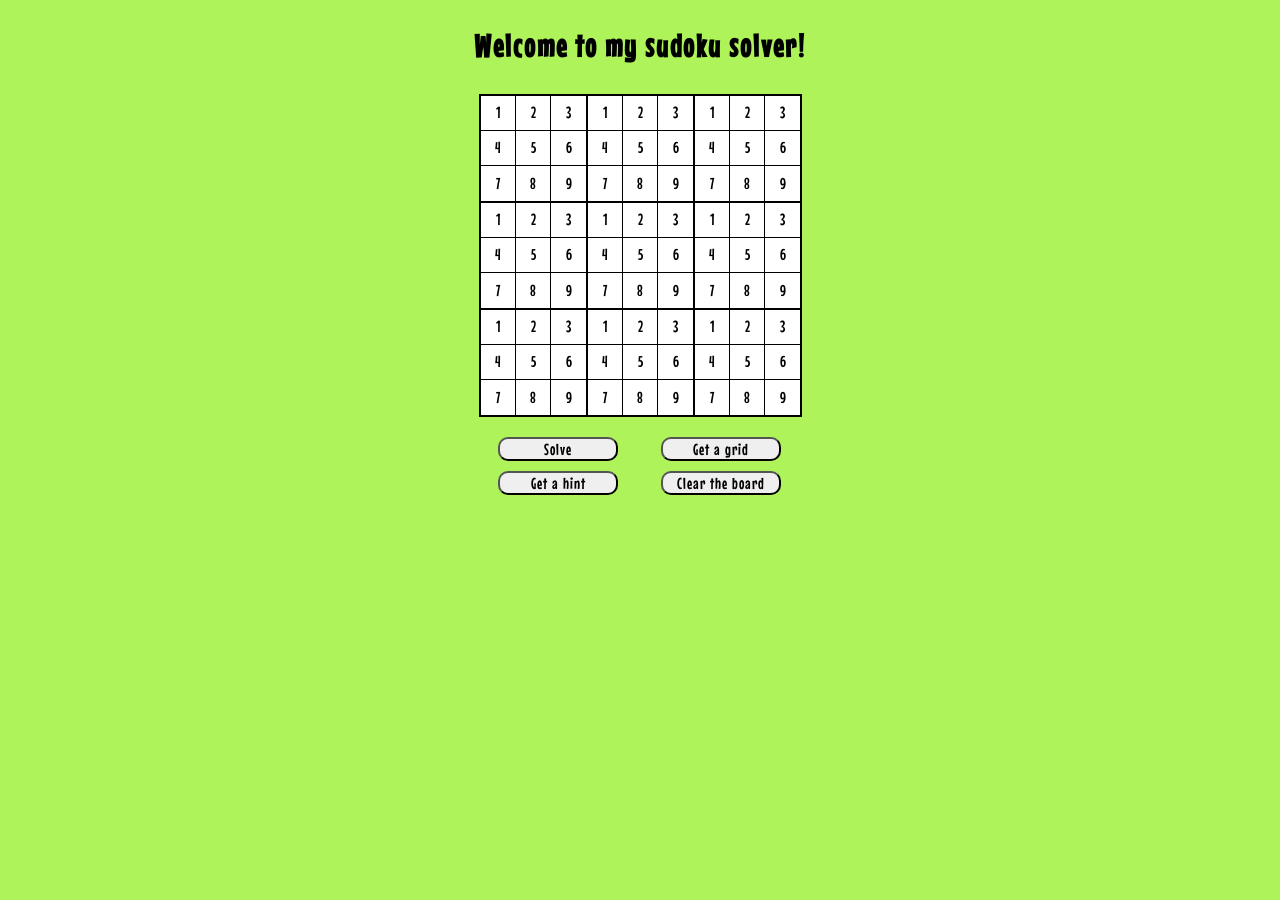
<file: index.html>
<!DOCTYPE html>
<html lang="en">
<head>
    <meta charset="UTF-8">
    <meta http-equiv="X-UA-Compatible" content="IE=edge">
    <meta name="viewport" content="width=device-width, initial-scale=1.0">
    <title>Sudoku solver</title>
    <link rel="stylesheet" href="sudoku.css">
    <link rel="preconnect" href="https://fonts.googleapis.com">
    <link rel="preconnect" href="https://fonts.gstatic.com" crossorigin>
    <link href="https://fonts.googleapis.com/css2?family=Mouse+Memoirs&display=swap" rel="stylesheet">
</head>
<body>
    <h2>Welcome to my sudoku solver!</h2>
    <div class="grid">
        <div class="big-row">
            <div class="square" id="s0">
                <div class="column">
                    <div class="cell r0 c0 s0"><input type=text value="1" /></div>
                    <div class="cell r1 c0 s0"><input type=text value="4"/></div>
                    <div class="cell r2 c0 s0"><input type=text value="7"/></div>
                </div>
                <div class="column">
                    <div class="cell r0 c1 s0"><input type=text value="2"/></div>
                    <div class="cell r1 c1 s0"><input type=text value="5"/></div>
                    <div class="cell r2 c1 s0"><input type=text value="8"/></div>
                </div>
                <div class="column">
                    <div class="cell r0 c2 s0"><input type=text value="3"/></div>
                    <div class="cell r1 c2 s0"><input type=text value="6"/></div>
                    <div class="cell r2 c2 s0"><input type=text value="9"/></div>
                </div>
            </div>
            <div class="square" id="s1">
                <div class="column">
                    <div class="cell r0 c3 s1"><input type=text value="1" /></div>
                    <div class="cell r1 c3 s1"><input type=text value="4" /></div>
                    <div class="cell r2 c3 s1"><input type=text value="7" /></div>
                </div>
                <div class="column">
                    <div class="cell r0 c4 s1"><input type=text value="2" /></div>
                    <div class="cell r1 c4 s1"><input type=text value="5" /></div>
                    <div class="cell r2 c4 s1"><input type=text value="8" /></div>
                </div>
                <div class="column">
                    <div class="cell r0 c5 s1"><input type=text value="3" /></div>
                    <div class="cell r1 c5 s1"><input type=text value="6" /></div>
                    <div class="cell r2 c5 s1"><input type=text value="9" /></div>
                </div>
            </div>
            <div class="square" id="s2">
                <div class="column">
                    <div class="cell r0 c6 s2"><input type=text value="1" /></div>
                    <div class="cell r1 c6 s2"><input type=text value="4" /></div>
                    <div class="cell r2 c6 s2"><input type=text value="7" /></div>
                </div>
                <div class="column">
                    <div class="cell r0 c7 s2"><input type=text value="2" /></div>
                    <div class="cell r1 c7 s2"><input type=text value="5" /></div>
                    <div class="cell r2 c7 s2"><input type=text value="8" /></div>
                </div>
                <div class="column">
                    <div class="cell r0 c8 s2"><input type=text value="3" /></div>
                    <div class="cell r1 c8 s2"><input type=text value="6" /></div>
                    <div class="cell r2 c8 s2"><input type=text value="9" /></div>
                </div>
            </div>
        </div>
        <div class="big-row">
            <div class="square" id="s3">
                <div class="column">
                    <div class="cell r3 c0 s3"><input type=text value="1" /></div>
                    <div class="cell r4 c0 s3"><input type=text value="4" /></div>
                    <div class="cell r5 c0 s3"><input type=text value="7" /></div>
                </div>
                <div class="column">
                    <div class="cell r3 c1 s3"><input type=text value="2" /></div>
                    <div class="cell r4 c1 s3"><input type=text value="5" /></div>
                    <div class="cell r5 c1 s3"><input type=text value="8" /></div>
                </div>
                <div class="column">
                    <div class="cell r3 c2 s3"><input type=text value="3" /></div>
                    <div class="cell r4 c2 s3"><input type=text value="6" /></div>
                    <div class="cell r5 c2 s3"><input type=text value="9" /></div>
                </div>
            </div>
            <div class="square" id="s4">
                <div class="column">
                    <div class="cell r3 c3 s4"><input type=text value="1" /></div>
                    <div class="cell r4 c3 s4"><input type=text value="4" /></div>
                    <div class="cell r5 c3 s4"><input type=text value="7" /></div>
                </div>
                <div class="column">
                    <div class="cell r3 c4 s4"><input type=text value="2" /></div>
                    <div class="cell r4 c4 s4"><input type=text value="5" /></div>
                    <div class="cell r5 c4 s4"><input type=text value="8" /></div>
                </div>
                <div class="column">
                    <div class="cell r3 c5 s4"><input type=text value="3" /></div>
                    <div class="cell r4 c5 s4"><input type=text value="6" /></div>
                    <div class="cell r5 c5 s4"><input type=text value="9" /></div>
                </div>
            </div>
            <div class="square" id="s5">
                <div class="column">
                    <div class="cell r3 c6 s5"><input type=text value="1" /></div>
                    <div class="cell r4 c6 s5"><input type=text value="4" /></div>
                    <div class="cell r5 c6 s5"><input type=text value="7" /></div>
                </div>
                <div class="column">
                    <div class="cell r3 c7 s5"><input type=text value="2" /></div>
                    <div class="cell r4 c7 s5"><input type=text value="5" /></div>
                    <div class="cell r5 c7 s5"><input type=text value="8" /></div>
                </div>
                <div class="column">
                    <div class="cell r3 c8 s5"><input type=text value="3" /></div>
                    <div class="cell r4 c8 s5"><input type=text value="6" /></div>
                    <div class="cell r5 c8 s5"><input type=text value="9" /></div>
                </div>
            </div>
        </div>
        <div class="big-row">
            <div class="square" id="s6">
                <div class="column">
                    <div class="cell r6 c0 s6"><input type=text value="1" /></div>
                    <div class="cell r7 c0 s6"><input type=text value="4" /></div>
                    <div class="cell r8 c0 s6"><input type=text value="7" /></div>
                </div>
                <div class="column">
                    <div class="cell r6 c1 s6"><input type=text value="2" /></div>
                    <div class="cell r7 c1 s6"><input type=text value="5" /></div>
                    <div class="cell r8 c1 s6"><input type=text value="8" /></div>
                </div>
                <div class="column">
                    <div class="cell r6 c2 s6"><input type=text value="3" /></div>
                    <div class="cell r7 c2 s6"><input type=text value="6" /></div>
                    <div class="cell r8 c2 s6"><input type=text value="9" /></div>
                </div>
            </div>
            <div class="square" id="s7">
                <div class="column">
                    <div class="cell r6 c3 s7"><input type=text value="1" /></div>
                    <div class="cell r7 c3 s7"><input type=text value="4" /></div>
                    <div class="cell r8 c3 s7"><input type=text value="7" /></div>
                </div>
                <div class="column">
                    <div class="cell r6 c4 s7"><input type=text value="2" /></div>
                    <div class="cell r7 c4 s7"><input type=text value="5" /></div>
                    <div class="cell r8 c4 s7"><input type=text value="8" /></div>
                </div>
                <div class="column">
                    <div class="cell r6 c5 s7"><input type=text value="3" /></div>
                    <div class="cell r7 c5 s7"><input type=text value="6" /></div>
                    <div class="cell r8 c5 s7"><input type=text value="9" /></div>
                </div>
            </div>
            <div class="square" id="s8">
                <div class="column">
                    <div class="cell r6 c6 s8"><input type=text value="1" /></div>
                    <div class="cell r7 c6 s8"><input type=text value="4" /></div>
                    <div class="cell r8 c6 s8"><input type=text value="7" /></div>
                </div>
                <div class="column">
                    <div class="cell r6 c7 s8"><input type=text value="2" /></div>
                    <div class="cell r7 c7 s8"><input type=text value="5" /></div>
                    <div class="cell r8 c7 s8"><input type=text value="8" /></div>
                </div>
                <div class="column">
                    <div class="cell r6 c8 s8"><input type=text value="3" /></div>
                    <div class="cell r7 c8 s8"><input type=text value="6" /></div>
                    <div class="cell r8 c8 s8"><input type=text value="9" /></div>
                </div>
            </div>
        </div>
    </div>
    <div class="buttons">
        <button id="solve">Solve</button>
        <button id="get-grid">Get a grid</button>
        <button id="get-hint">Get a hint</button>
        <button id="clear-board">Clear the board</button>
    </div>
    <div class="error"></div>
    <script src="sudoku.js"></script>
</body>
</html>
</file>
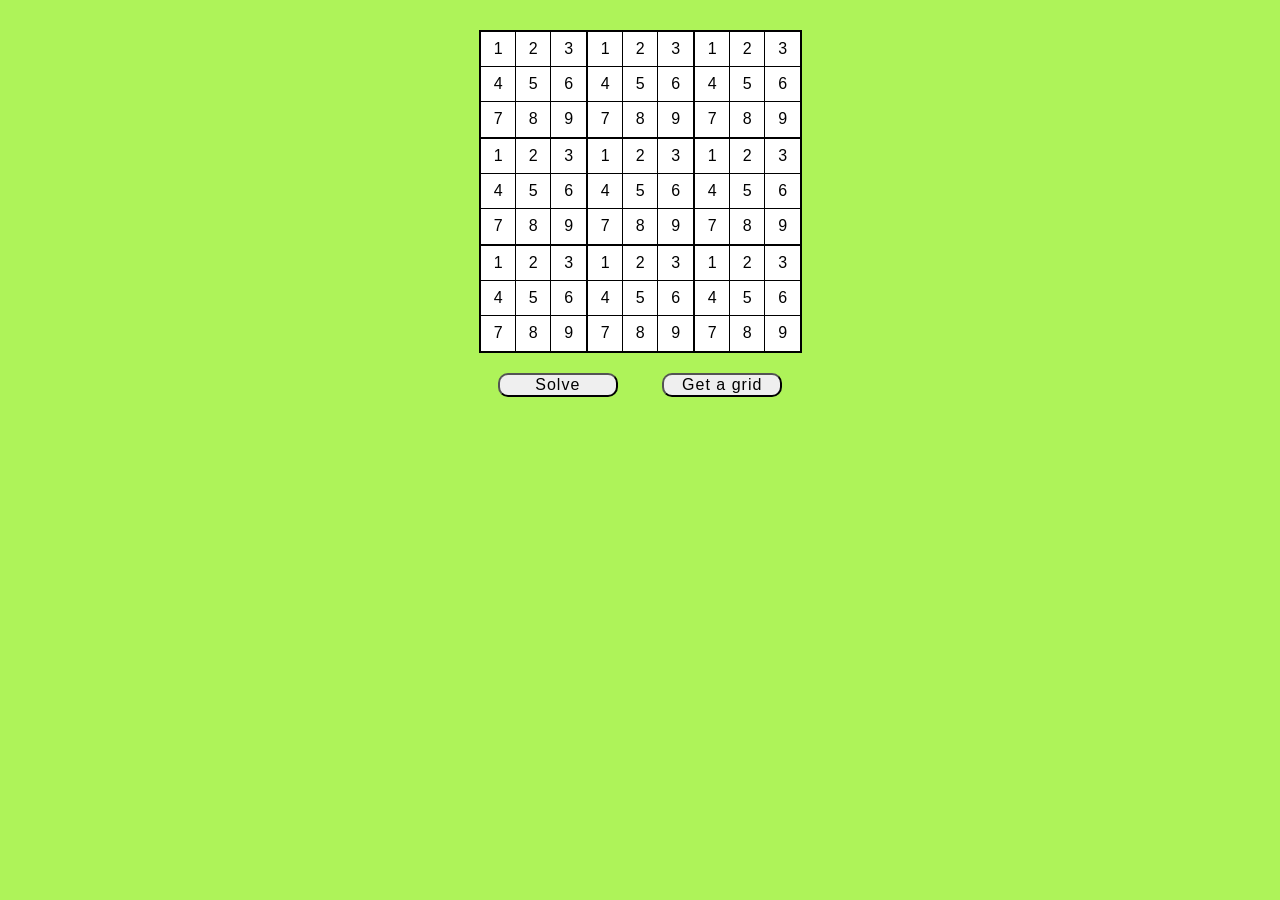
<file: solver.html>
<!DOCTYPE html>
<html lang="en">
<head>
    <meta charset="UTF-8">
    <meta http-equiv="X-UA-Compatible" content="IE=edge">
    <meta name="viewport" content="width=device-width, initial-scale=1.0">
    <title>Sudoku solver</title>
    <link rel="stylesheet" href="sudoku.css">
</head>
<body>
    <div class="grid">
        <div class="big-row">
            <div class="square" id="s0">
                <div class="column">
                    <div class="cell r0 c0 s0"><input type=text value="1" /></div>
                    <div class="cell r1 c0 s0"><input type=text value="4"/></div>
                    <div class="cell r2 c0 s0"><input type=text value="7"/></div>
                </div>
                <div class="column">
                    <div class="cell r0 c1 s0"><input type=text value="2"/></div>
                    <div class="cell r1 c1 s0"><input type=text value="5"/></div>
                    <div class="cell r2 c1 s0"><input type=text value="8"/></div>
                </div>
                <div class="column">
                    <div class="cell r0 c2 s0"><input type=text value="3"/></div>
                    <div class="cell r1 c2 s0"><input type=text value="6"/></div>
                    <div class="cell r2 c2 s0"><input type=text value="9"/></div>
                </div>
            </div>
            <div class="square" id="s1">
                <div class="column">
                    <div class="cell r0 c3 s1"><input type=text value="1" /></div>
                    <div class="cell r1 c3 s1"><input type=text value="4" /></div>
                    <div class="cell r2 c3 s1"><input type=text value="7" /></div>
                </div>
                <div class="column">
                    <div class="cell r0 c4 s1"><input type=text value="2" /></div>
                    <div class="cell r1 c4 s1"><input type=text value="5" /></div>
                    <div class="cell r2 c4 s1"><input type=text value="8" /></div>
                </div>
                <div class="column">
                    <div class="cell r0 c5 s1"><input type=text value="3" /></div>
                    <div class="cell r1 c5 s1"><input type=text value="6" /></div>
                    <div class="cell r2 c5 s1"><input type=text value="9" /></div>
                </div>
            </div>
            <div class="square" id="s2">
                <div class="column">
                    <div class="cell r0 c6 s2"><input type=text value="1" /></div>
                    <div class="cell r1 c6 s2"><input type=text value="4" /></div>
                    <div class="cell r2 c6 s2"><input type=text value="7" /></div>
                </div>
                <div class="column">
                    <div class="cell r0 c7 s2"><input type=text value="2" /></div>
                    <div class="cell r1 c7 s2"><input type=text value="5" /></div>
                    <div class="cell r2 c7 s2"><input type=text value="8" /></div>
                </div>
                <div class="column">
                    <div class="cell r0 c8 s2"><input type=text value="3" /></div>
                    <div class="cell r1 c8 s2"><input type=text value="6" /></div>
                    <div class="cell r2 c8 s2"><input type=text value="9" /></div>
                </div>
            </div>
        </div>
        <div class="big-row">
            <div class="square" id="s3">
                <div class="column">
                    <div class="cell r3 c0 s3"><input type=text value="1" /></div>
                    <div class="cell r4 c0 s3"><input type=text value="4" /></div>
                    <div class="cell r5 c0 s3"><input type=text value="7" /></div>
                </div>
                <div class="column">
                    <div class="cell r3 c1 s3"><input type=text value="2" /></div>
                    <div class="cell r4 c1 s3"><input type=text value="5" /></div>
                    <div class="cell r5 c1 s3"><input type=text value="8" /></div>
                </div>
                <div class="column">
                    <div class="cell r3 c2 s3"><input type=text value="3" /></div>
                    <div class="cell r4 c2 s3"><input type=text value="6" /></div>
                    <div class="cell r5 c2 s3"><input type=text value="9" /></div>
                </div>
            </div>
            <div class="square" id="s4">
                <div class="column">
                    <div class="cell r3 c3 s4"><input type=text value="1" /></div>
                    <div class="cell r4 c3 s4"><input type=text value="4" /></div>
                    <div class="cell r5 c3 s4"><input type=text value="7" /></div>
                </div>
                <div class="column">
                    <div class="cell r3 c4 s4"><input type=text value="2" /></div>
                    <div class="cell r4 c4 s4"><input type=text value="5" /></div>
                    <div class="cell r5 c4 s4"><input type=text value="8" /></div>
                </div>
                <div class="column">
                    <div class="cell r3 c5 s4"><input type=text value="3" /></div>
                    <div class="cell r4 c5 s4"><input type=text value="6" /></div>
                    <div class="cell r5 c5 s4"><input type=text value="9" /></div>
                </div>
            </div>
            <div class="square" id="s5">
                <div class="column">
                    <div class="cell r3 c6 s5"><input type=text value="1" /></div>
                    <div class="cell r4 c6 s5"><input type=text value="4" /></div>
                    <div class="cell r5 c6 s5"><input type=text value="7" /></div>
                </div>
                <div class="column">
                    <div class="cell r3 c7 s5"><input type=text value="2" /></div>
                    <div class="cell r4 c7 s5"><input type=text value="5" /></div>
                    <div class="cell r5 c7 s5"><input type=text value="8" /></div>
                </div>
                <div class="column">
                    <div class="cell r3 c8 s5"><input type=text value="3" /></div>
                    <div class="cell r4 c8 s5"><input type=text value="6" /></div>
                    <div class="cell r5 c8 s5"><input type=text value="9" /></div>
                </div>
            </div>
        </div>
        <div class="big-row">
            <div class="square" id="s6">
                <div class="column">
                    <div class="cell r6 c0 s6"><input type=text value="1" /></div>
                    <div class="cell r7 c0 s6"><input type=text value="4" /></div>
                    <div class="cell r8 c0 s6"><input type=text value="7" /></div>
                </div>
                <div class="column">
                    <div class="cell r6 c1 s6"><input type=text value="2" /></div>
                    <div class="cell r7 c1 s6"><input type=text value="5" /></div>
                    <div class="cell r8 c1 s6"><input type=text value="8" /></div>
                </div>
                <div class="column">
                    <div class="cell r6 c2 s6"><input type=text value="3" /></div>
                    <div class="cell r7 c2 s6"><input type=text value="6" /></div>
                    <div class="cell r8 c2 s6"><input type=text value="9" /></div>
                </div>
            </div>
            <div class="square" id="s7">
                <div class="column">
                    <div class="cell r6 c3 s7"><input type=text value="1" /></div>
                    <div class="cell r7 c3 s7"><input type=text value="4" /></div>
                    <div class="cell r8 c3 s7"><input type=text value="7" /></div>
                </div>
                <div class="column">
                    <div class="cell r6 c4 s7"><input type=text value="2" /></div>
                    <div class="cell r7 c4 s7"><input type=text value="5" /></div>
                    <div class="cell r8 c4 s7"><input type=text value="8" /></div>
                </div>
                <div class="column">
                    <div class="cell r6 c5 s7"><input type=text value="3" /></div>
                    <div class="cell r7 c5 s7"><input type=text value="6" /></div>
                    <div class="cell r8 c5 s7"><input type=text value="9" /></div>
                </div>
            </div>
            <div class="square" id="s8">
                <div class="column">
                    <div class="cell r6 c6 s8"><input type=text value="1" /></div>
                    <div class="cell r7 c6 s8"><input type=text value="4" /></div>
                    <div class="cell r8 c6 s8"><input type=text value="7" /></div>
                </div>
                <div class="column">
                    <div class="cell r6 c7 s8"><input type=text value="2" /></div>
                    <div class="cell r7 c7 s8"><input type=text value="5" /></div>
                    <div class="cell r8 c7 s8"><input type=text value="8" /></div>
                </div>
                <div class="column">
                    <div class="cell r6 c8 s8"><input type=text value="3" /></div>
                    <div class="cell r7 c8 s8"><input type=text value="6" /></div>
                    <div class="cell r8 c8 s8"><input type=text value="9" /></div>
                </div>
            </div>
        </div>
    </div>
    <div class="buttons">
        <button id="solve">Solve</button>
        <button id="get-grid">Get a grid</button>
    </div>
    <div class="error"></div>
    <script src="sudoku.js"></script>
</body>
</html>
</file>
<file: sudoku.css>
body {
    text-align:center;
    background-color: #aef359;
    font-family: 'Mouse Memoirs', sans-serif;
}
h2 {
    font-size: 2em;
    letter-spacing: 2px
}
.grid {
    margin-top: 30px;
}
.big-row {
    display:flex;
    width:100%;
    justify-content:center;
}
.square {
    display:flex;
    margin:0;
    box-sizing: border-box;
    align-items: center;
    border-left:2px solid black;
    border-top:2px solid black;
}
#s2, #s5, #s8 {
    border-right:2px solid black;
}
#s6, #s7, #s8 {
    border-bottom:2px solid black;
}
.cell {
    padding: 5px;
    margin:0;
    width: 35px;
    height: 35px;
    box-sizing: border-box;
    text-align:center;
    background-color: white;
}
.selectable-cell {
    background-color: #ADD8E6;
    transition: all 0.25s ease-in-out;
}
.selectable-cell:hover {
    cursor: pointer;
    background-color: #1F51FF;
}
.cell input {
    width:90%;
    height:90%;
    border:none;
    text-align: center;
    background: transparent;
    font-family: inherit;
    font-size: 1em;
}
.cell input:focus {
    outline:none;
}
.c0, .c1, .c3, .c4, .c6, .c7 {
    border-right:1px solid black;
}
.r0, .r1, .r3, .r4, .r6, .r7 {
    border-bottom:1px solid black;
}
.buttons {
    margin: 20px auto;
    max-width: 320px;
}
button {
    width: 120px;
    border-radius:10px;
    margin: 0 20px 10px;
    transition: all 0.25s ease-in-out;
    font-family: inherit;
    font-size: 1em;
    letter-spacing: 1px
}
button:hover {
    cursor:pointer;
    background-color: #ADD8E6;
}
.selected-button {
    background-color: #ADD8E6;
}
.error {
    font-size: 1.5em;
    letter-spacing: 1px;
    color:red;
    display: none;
}
.show-error {
    display: block;
}
@media only screen and (min-width: 600px) {
    .buttons {
        max-width: 33vw;
    }
}
</file>
